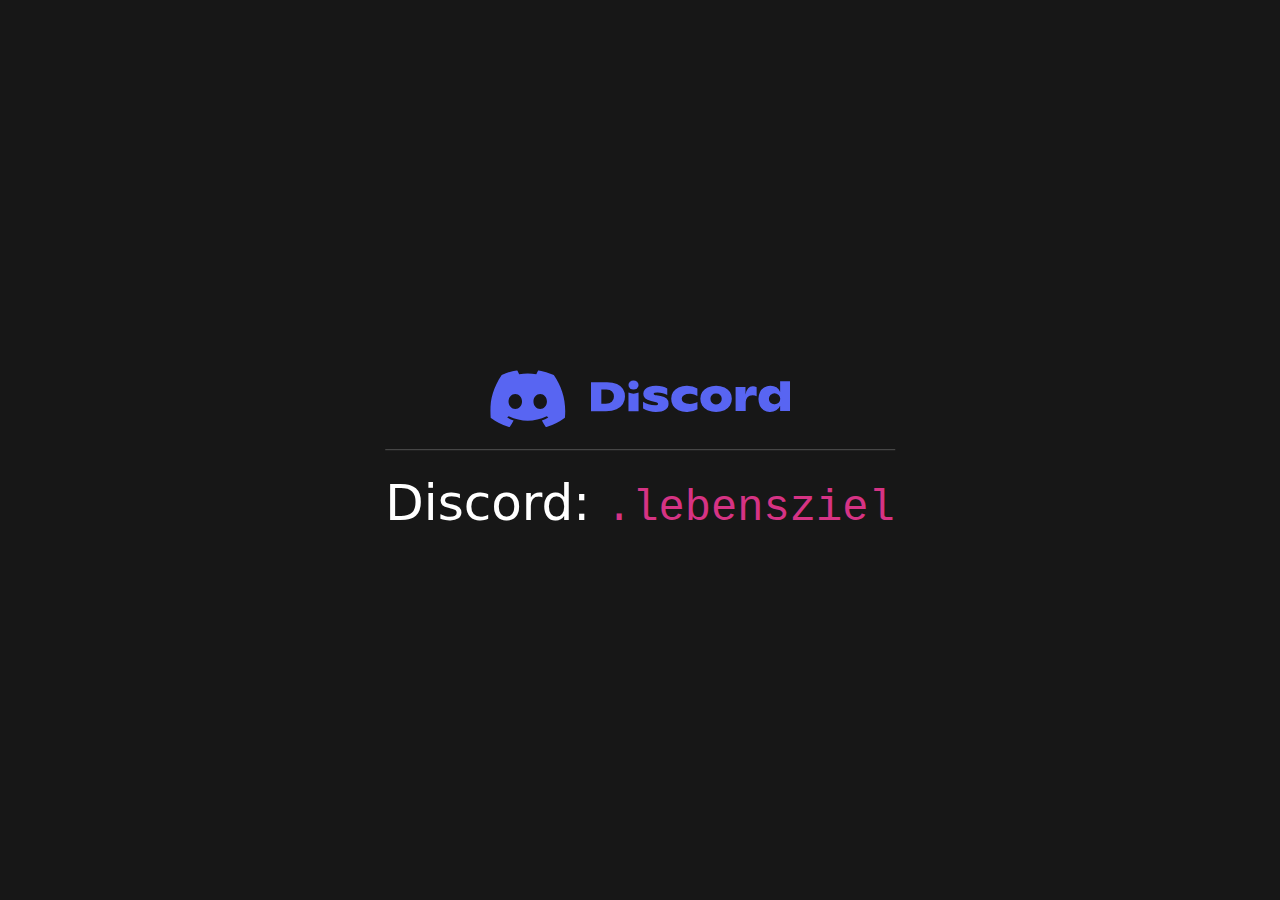
<file: variation1/lebensziel/index.html>
<!DOCTYPE html>
<html lang="en">

<head>
    <meta charset="UTF-8">
    <meta name="viewport" content="width=device-width, initial-scale=1.0">
    <title>Lebensziel</title>
    <link href="https://cdn.jsdelivr.net/npm/bootstrap@5.3.3/dist/css/bootstrap.min.css" rel="stylesheet"
        integrity="sha384-QWTKZyjpPEjISv5WaRU9OFeRpok6YctnYmDr5pNlyT2bRjXh0JMhjY6hW+ALEwIH" crossorigin="anonymous">
    <script src="https://cdn.jsdelivr.net/npm/bootstrap@5.3.3/dist/js/bootstrap.bundle.min.js"
        integrity="sha384-YvpcrYf0tY3lHB60NNkmXc5s9fDVZLESaAA55NDzOxhy9GkcIdslK1eN7N6jIeHz"
        crossorigin="anonymous"></script>
</head>

<body style="background-color: #171717; width: 100vw; height: 100vh;">
    <div
        style="position: absolute; left: 50%; top: 50%; transform: translate(-50%, -50%); color:white;width: fit-content;height: fit-content;font-size: 50px;font-weight: 200;text-align: center;">
        <img src="../assets/discord-logo-blue.svg" alt="" style="width: 6em;">
        <hr>Discord: <code>.lebensziel</code>
    </div>
</body>

</html>
</file>
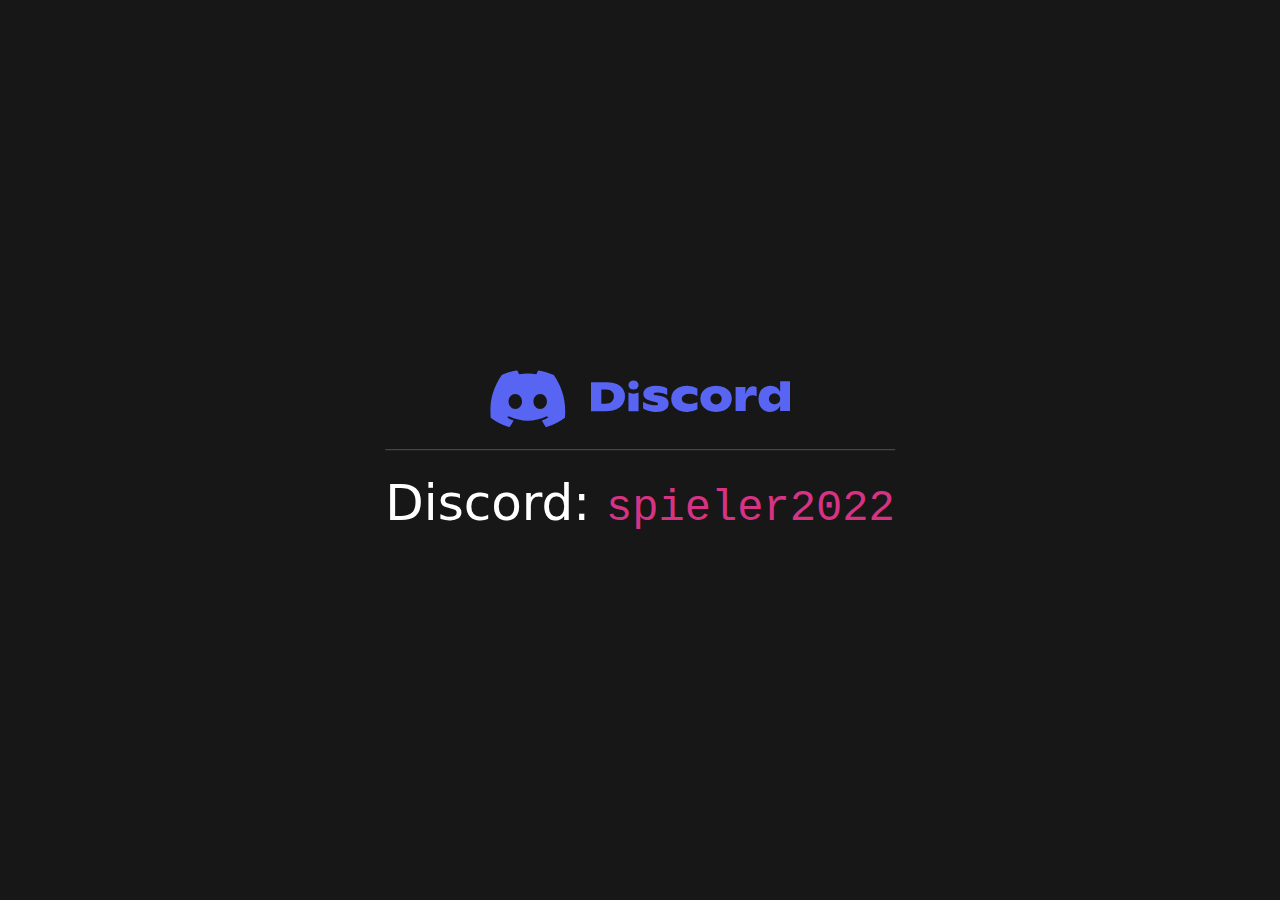
<file: variation1/spieler2022/index.html>
<!DOCTYPE html>
<html lang="en">

<head>
    <meta charset="UTF-8">
    <meta name="viewport" content="width=device-width, initial-scale=1.0">
    <title>Spieler2022</title>
    <link href="https://cdn.jsdelivr.net/npm/bootstrap@5.3.3/dist/css/bootstrap.min.css" rel="stylesheet"
        integrity="sha384-QWTKZyjpPEjISv5WaRU9OFeRpok6YctnYmDr5pNlyT2bRjXh0JMhjY6hW+ALEwIH" crossorigin="anonymous">
    <script src="https://cdn.jsdelivr.net/npm/bootstrap@5.3.3/dist/js/bootstrap.bundle.min.js"
        integrity="sha384-YvpcrYf0tY3lHB60NNkmXc5s9fDVZLESaAA55NDzOxhy9GkcIdslK1eN7N6jIeHz"
        crossorigin="anonymous"></script>
</head>

<body style="background-color: #171717; width: 100vw; height: 100vh;">
    <div
        style="position: absolute; left: 50%; top: 50%; transform: translate(-50%, -50%); color:white;width: fit-content;height: fit-content;font-size: 50px;font-weight: 200;text-align: center;">
        <img src="../assets/discord-logo-blue.svg" alt="" style="width: 6em;">
        <hr>Discord: <code>spieler2022</code>
    </div>
</body>

</html>
</file>
